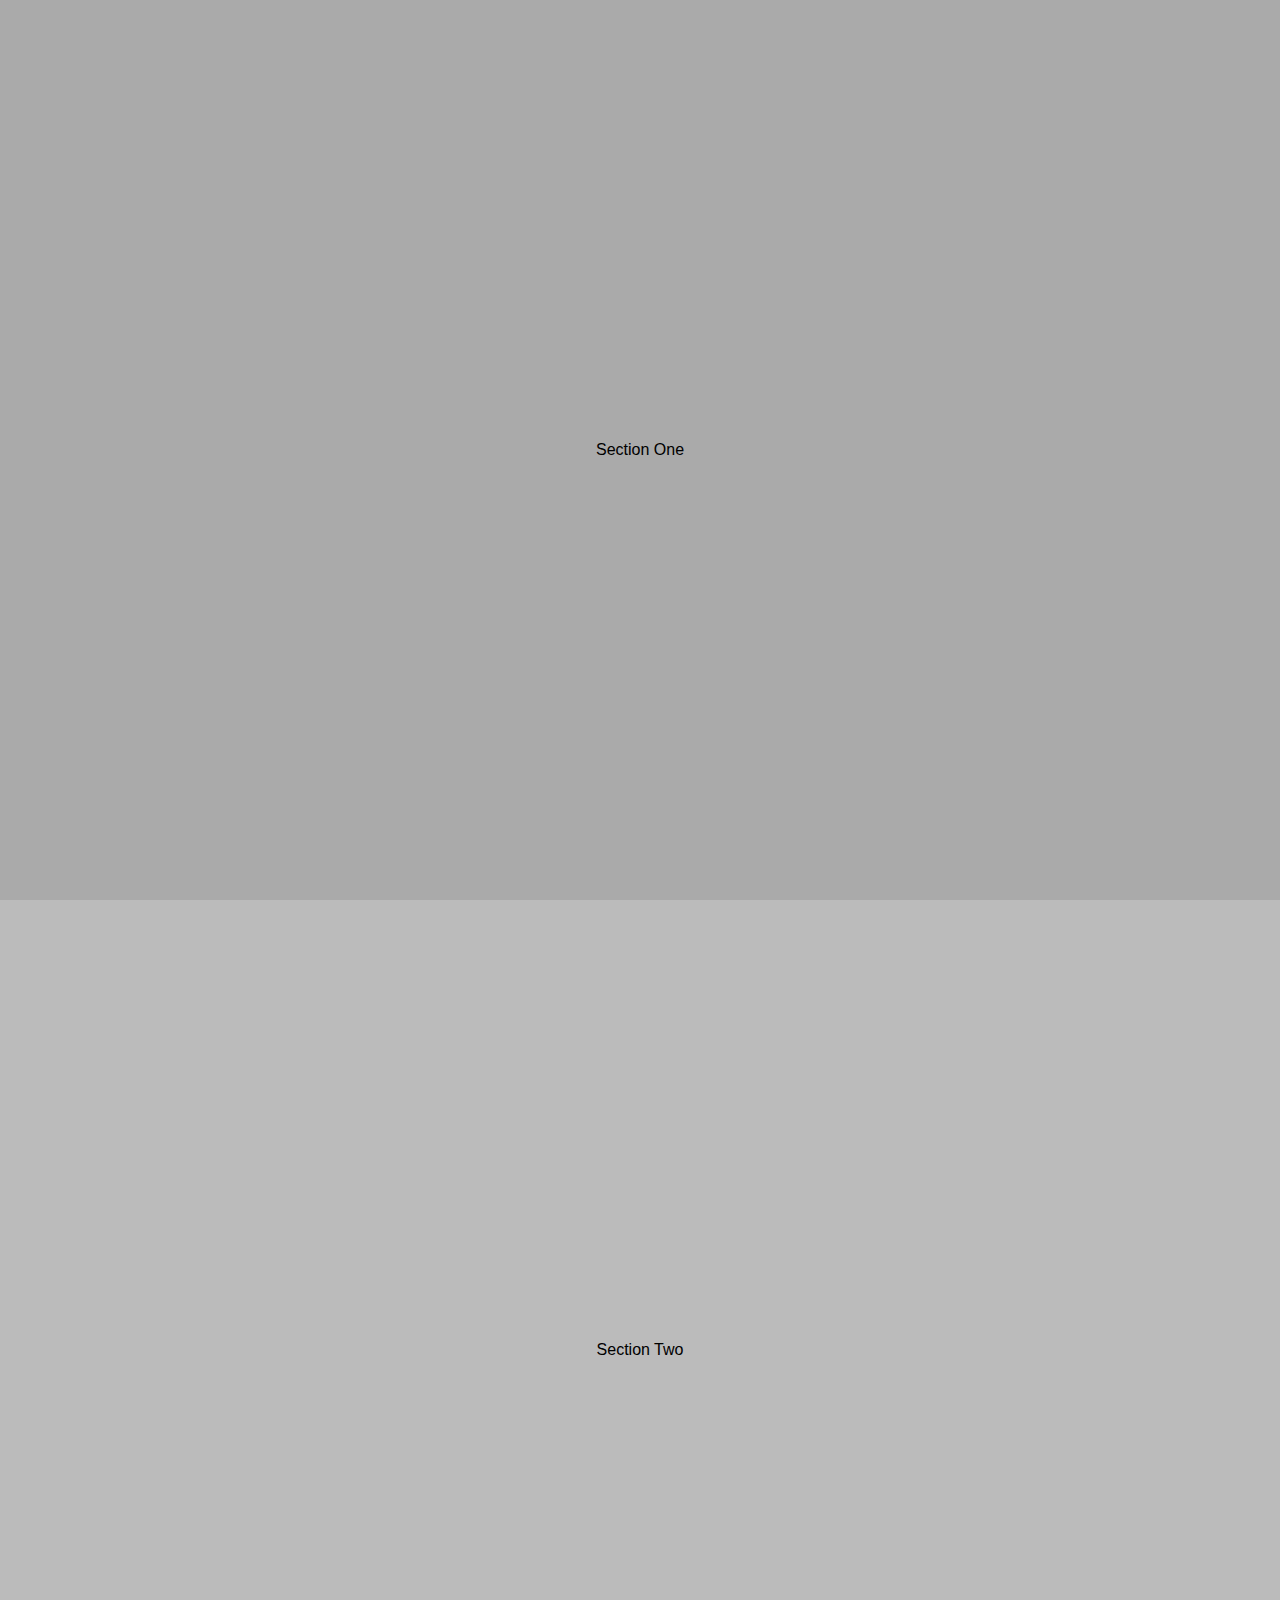
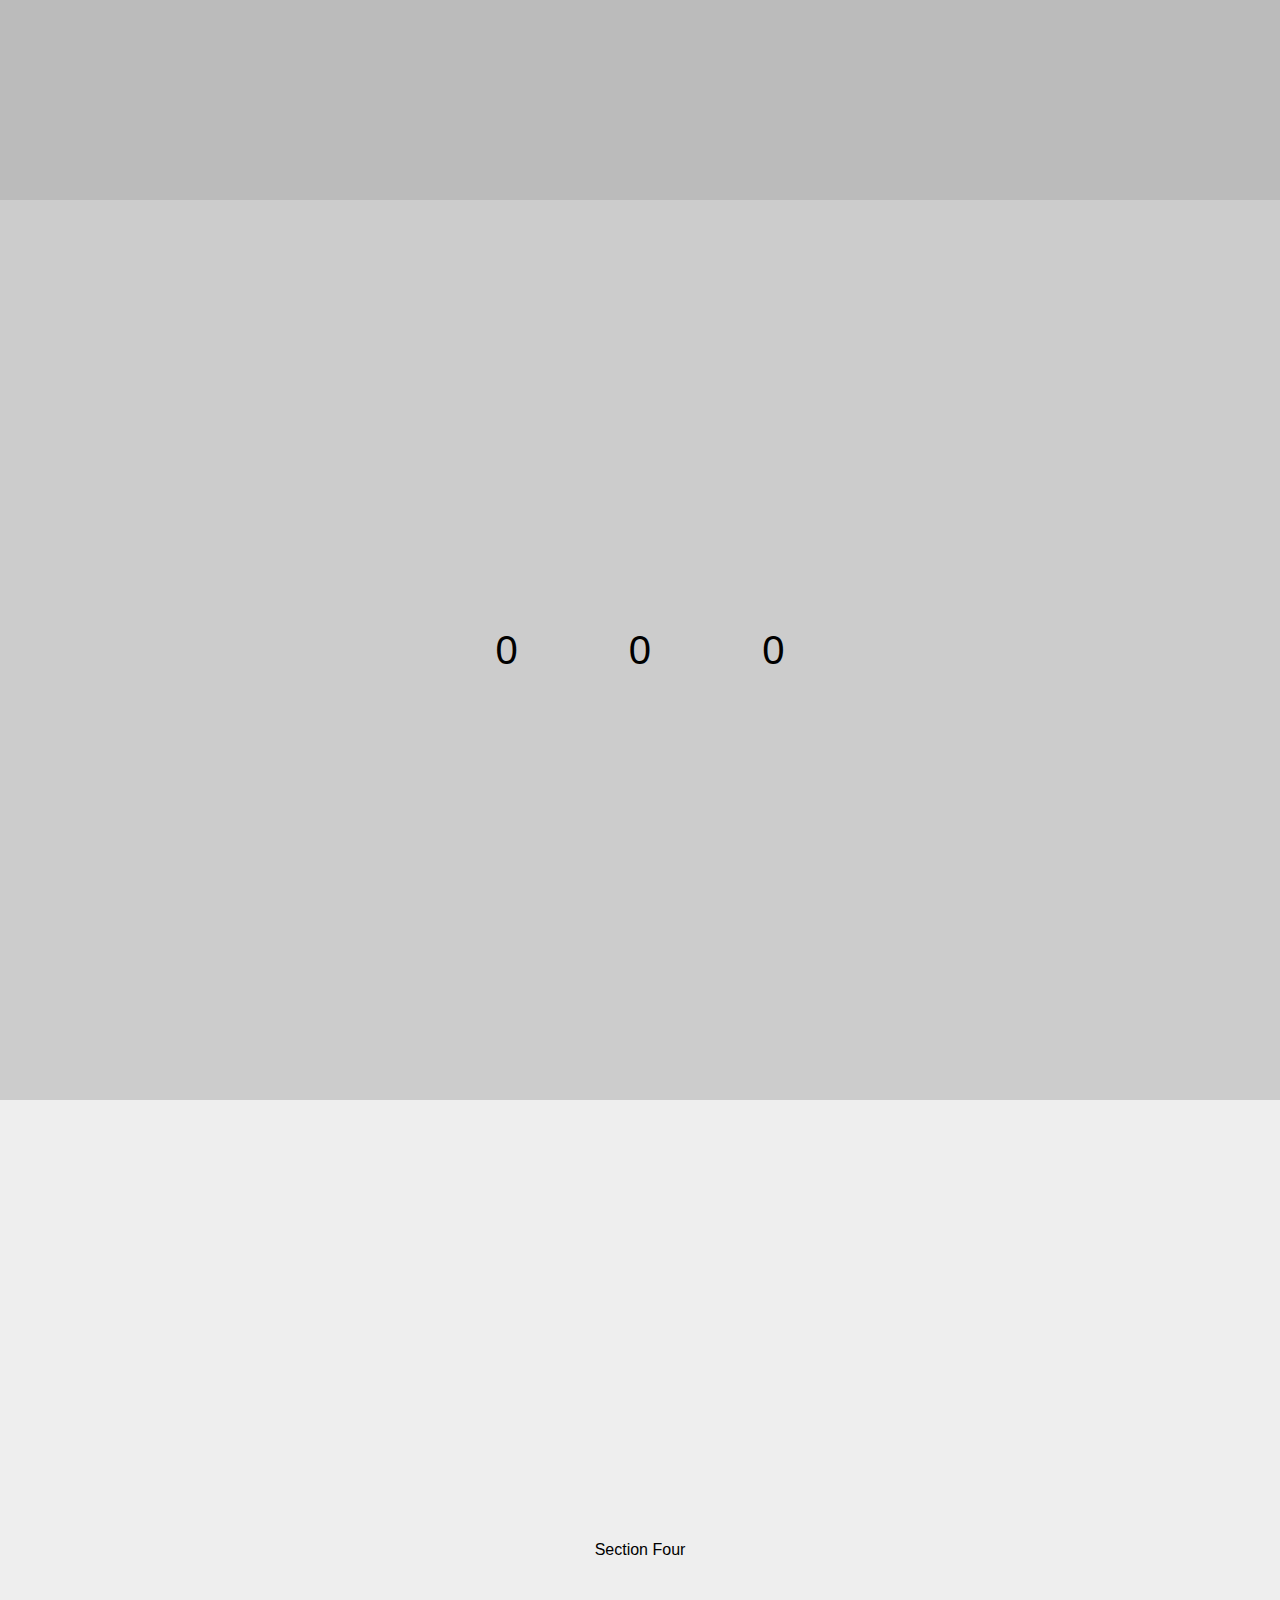
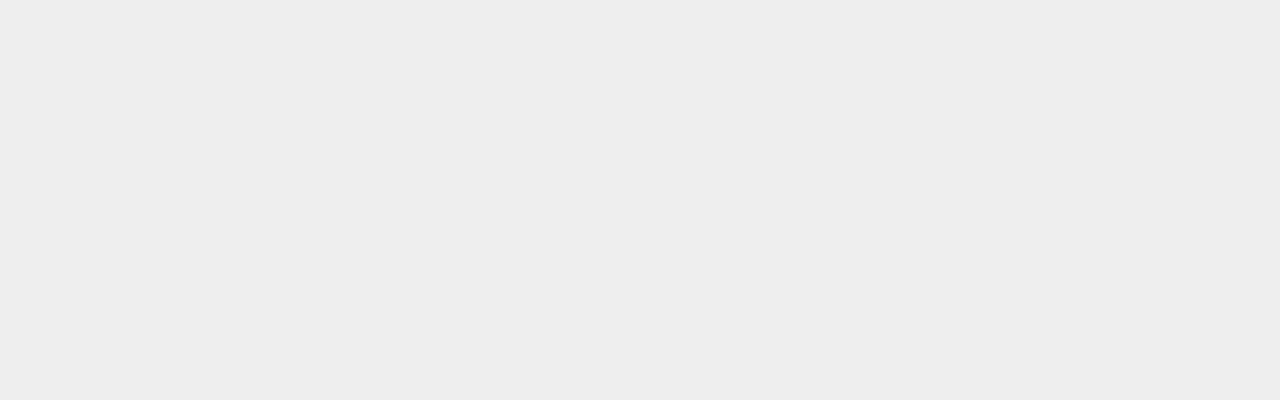
<file: numberani.html>
<!DOCTYPE html>
<html lang="en">
  <head>
    <meta charset="UTF-8" />
    <meta http-equiv="X-UA-Compatible" content="IE=edge" />
    <meta name="viewport" content="width=device-width, initial-scale=1.0" />
    <title>Document</title>
    <link rel="stylesheet" href="numberstyle.css" />
  </head>
  <body>
    <section class="one">Section One</section>
    <section class="two">Section Two</section>
    <section class="three">
      <div class="nums">
        <div class="num" data-goal="100">0</div>
        <div class="num" data-goal="500">0</div>
        <div class="num" data-goal="300">0</div>
      </div>
    </section>
    <section class="four">Section Four</section>

    <script>
      let nums = document.querySelectorAll(".nums .num");
      let section = document.querySelector(".three");
      let started = false; // Function Started ? No

      window.onscroll = function () {
        if (window.scrollY >= section.offsetTop) {
          if (!started) {
            nums.forEach((num) => startCount(num));
          }
          started = true;
        }
      };

      function startCount(el) {
        let goal = el.dataset.goal;
        let count = setInterval(() => {
          el.textContent++;
          if (el.textContent == goal) {
            clearInterval(count);
          }
        }, 2000 / goal);
      }
    </script>
  </body>
</html>
</file>
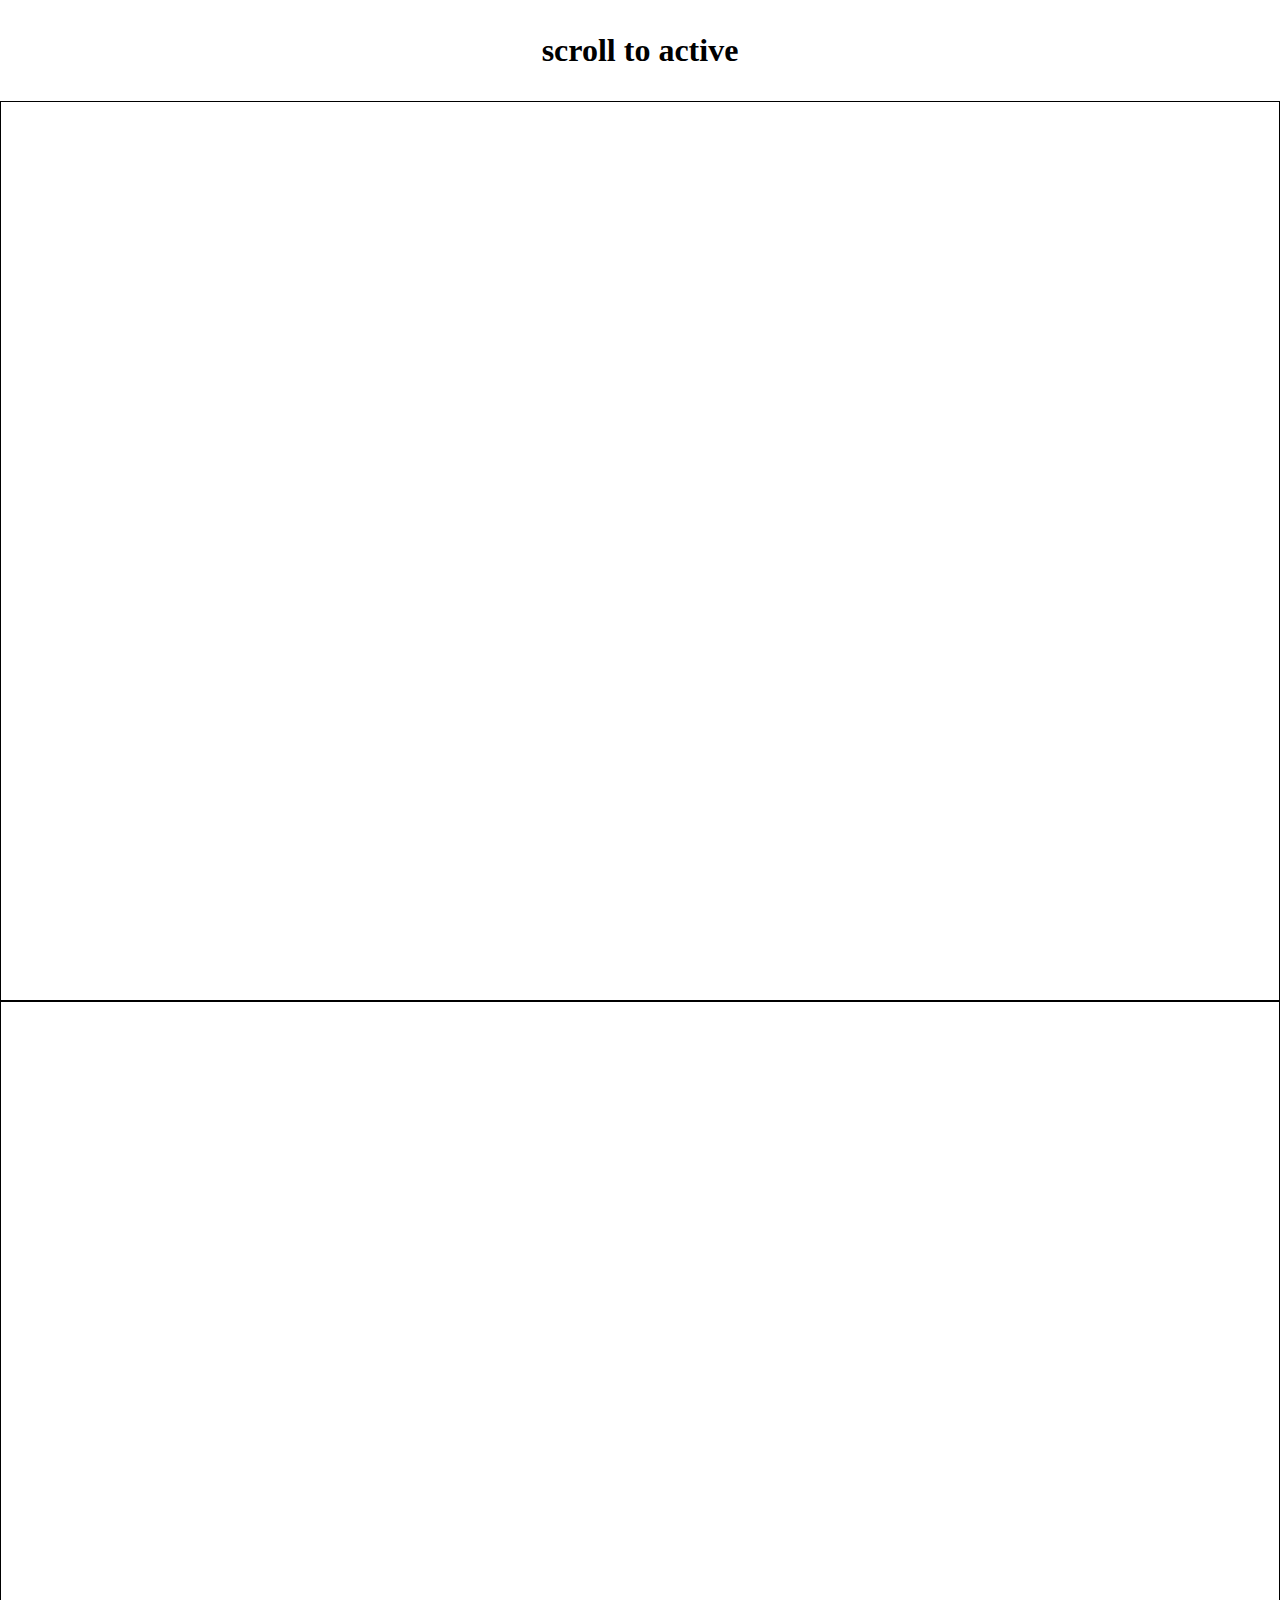
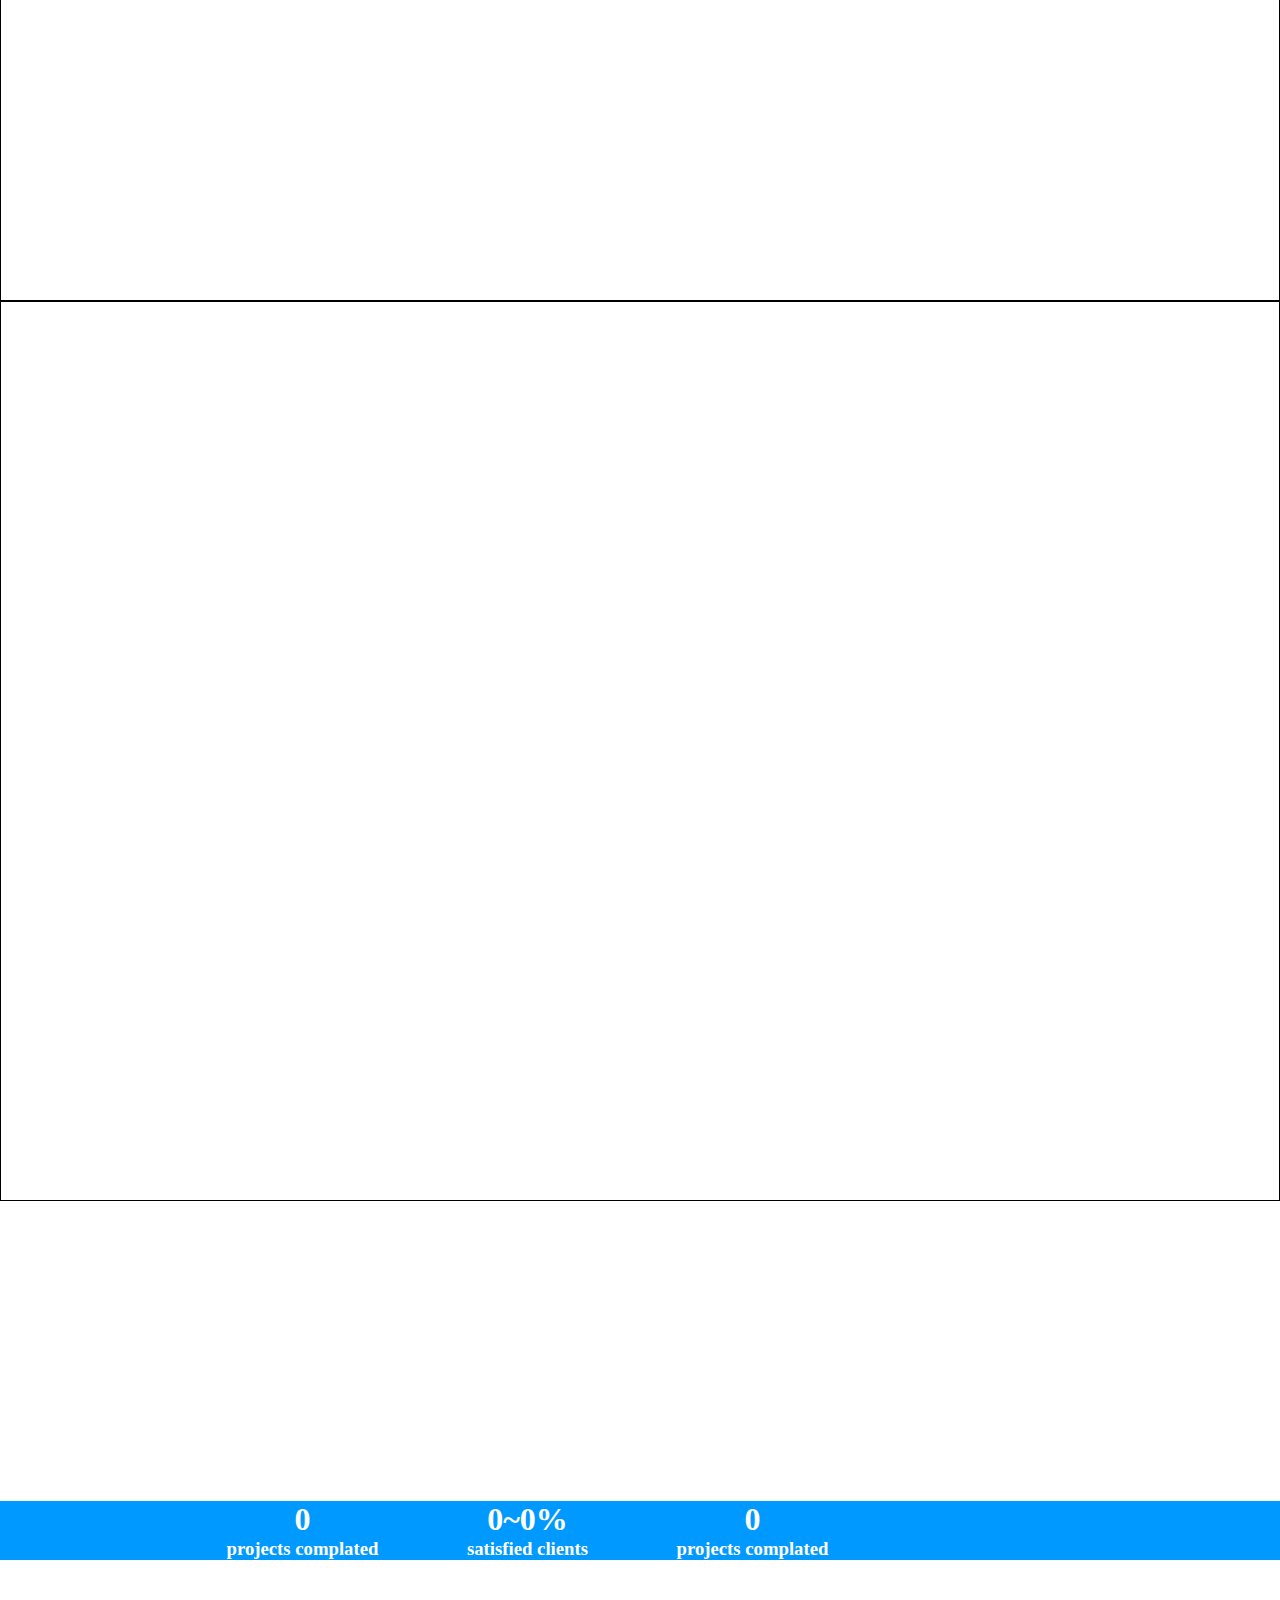
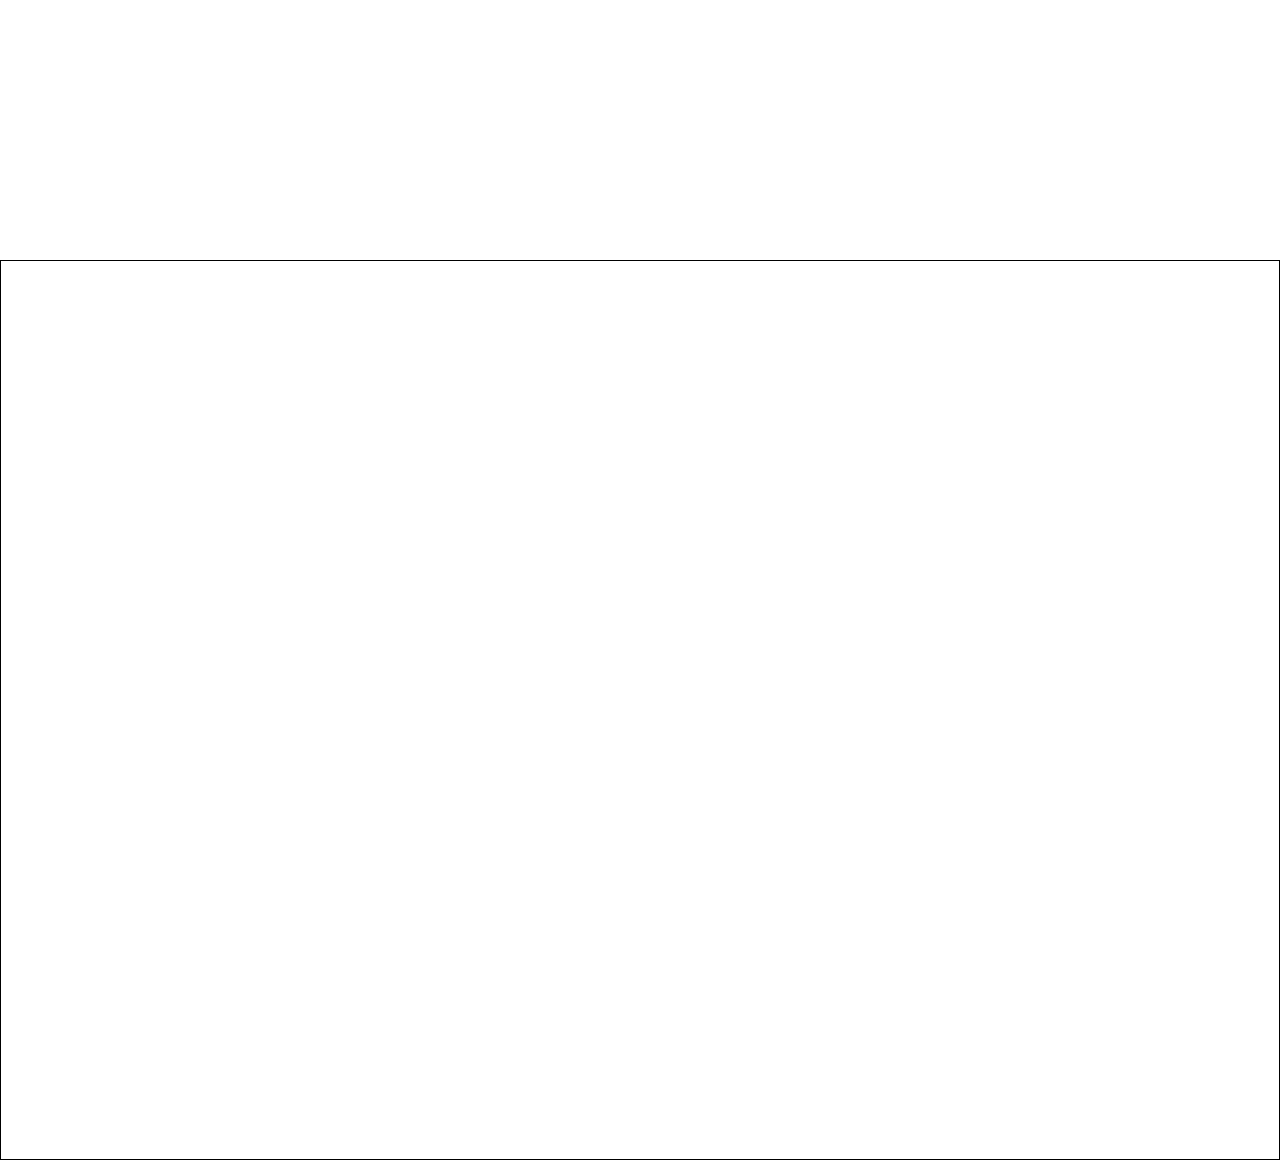
<file: numbersection.html>
<!DOCTYPE html>
<html lang="en">
  <head>
    <meta charset="UTF-8" />
    <meta http-equiv="X-UA-Compatible" content="IE=edge" />
    <meta name="viewport" content="width=device-width, initial-scale=1.0" />
    <title>Document</title>
    <link rel="stylesheet" href="numsecstyle.css" />
  </head>
  <body>
    <h1 class="title">scroll to active</h1>
    <div style="height: 100vh; border: 1px solid #000"></div>
    <div style="height: 100vh; border: 1px solid #000"></div>
    <div style="height: 100vh; border: 1px solid #000"></div>
    <div class="counters">
      <div>
        <div class="counter">
          <h1><span data-count="52">0</span></h1>
          <h3>projects complated</h3>
        </div>
        <div class="counter">
          <h1>
            <span data-count="17">0</span>~<span data-count="23">0</span>%
          </h1>
          <h3>satisfied clients</h3>
        </div>
        <div class="counter">
          <h1><span data-count="80">0</span></h1>
          <h3>projects complated</h3>
        </div>
      </div>
    </div>

    <div style="height: 100vh; border: 1px solid #000"></div>

    <script>
      const counters = document.querySelectorAll(".counter span");
      const container = document.querySelector(".counters");

      let activated = false;

      window.addEventListener("scroll", () => {
        if (
          pageYOffset > container.offsetTop - container.offsetHeight - 200 &&
          activated === false
        ) {
          counters.forEach((counter) => {
            counter.innerText = 0;
            let count = 0;

            function updateCount() {
              const target = parseInt(counter.dataset.count);
              if (count < target) {
                count++;
                counter.innerText = count;
                setTimeout(updateCount, 10);
              } else {
                counter.innerText = target;
              }
            }
            updateCount();
            activated = true;
          });
        } else if (
          pageYOffset < container.offsetTop - container.offsetHeight - 500 ||
          (pageXOffset === 0 && activated === true)
        ) {
          counters.forEach((counter) => {
            counter.innerText = 0;
          });
          activated = false;
        }
      });
    </script>
  </body>
</html>
</file>
<file: numberstyle.css>
* {
  box-sizing: border-box;
}
body {
  font-family: "Trebuchet MS", "Lucida Sans Unicode", sans-serif;
  margin: 0;
}
section {
  min-height: 100vh;
  display: flex;
  justify-content: center;
  align-items: center;
}
section:first-child {
  background-color: #aaa;
}
section:nth-child(2) {
  background-color: #bbb;
}
section:nth-child(3) {
  background-color: #ccc;
}
section:last-of-type {
  background-color: #eee;
}
.nums {
  width: 400px;
  display: flex;
}
.nums .num {
  flex: 1;
  text-align: center;
  font-size: 40px;
  padding: 20px;
}
</file>
<file: numsecstyle.css>
*{
  margin:0;
  padding:0;
  box-sizing:border-box;
}
.title{
  text-align:center;
  margin:1em
}
.counters{
  margin:300px 0 ;
  background:#09f;
  color:#fff;
  text-align:center;
}
.counters>div{
  margin-top:100px;
  max-width:900px;
  margin:0 auto;
  display:grid;
  grid-template-columns: repeat(4,1fr);
}
.counter{}
.box{

}
</file>
